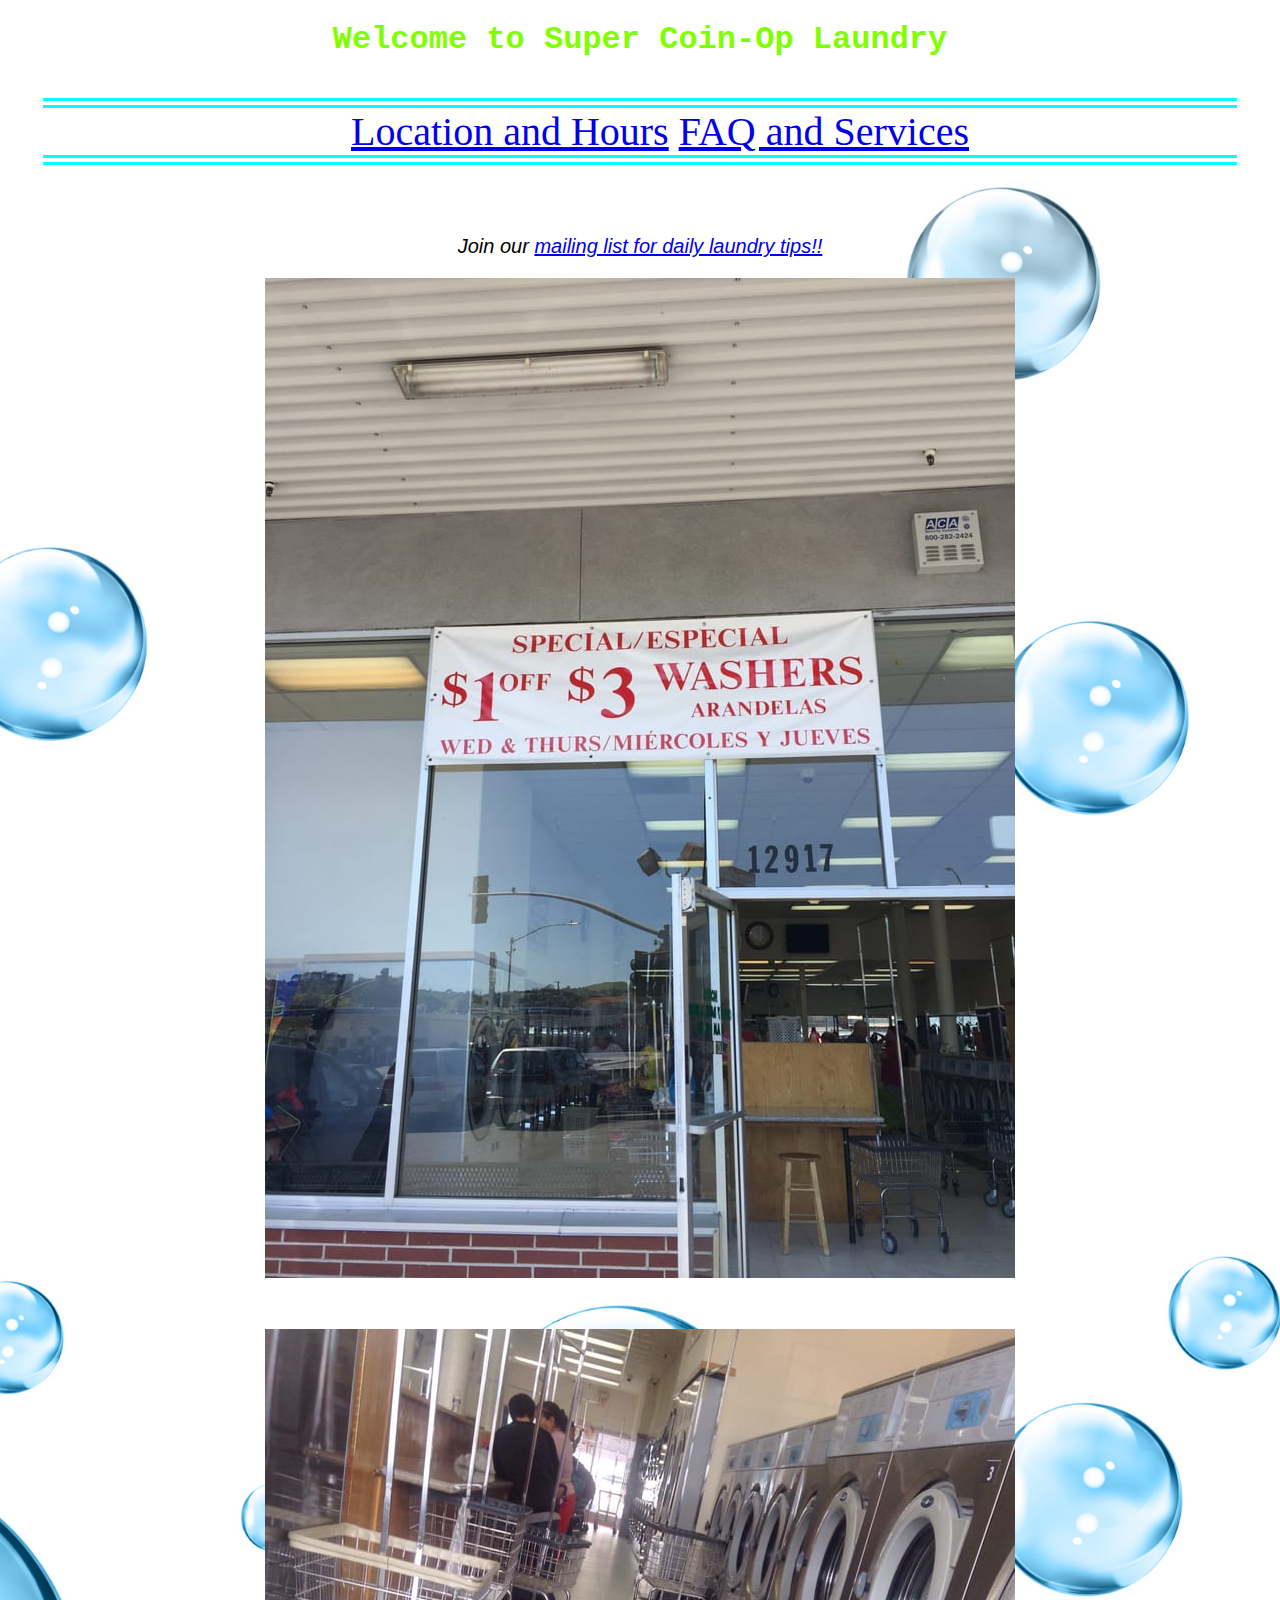
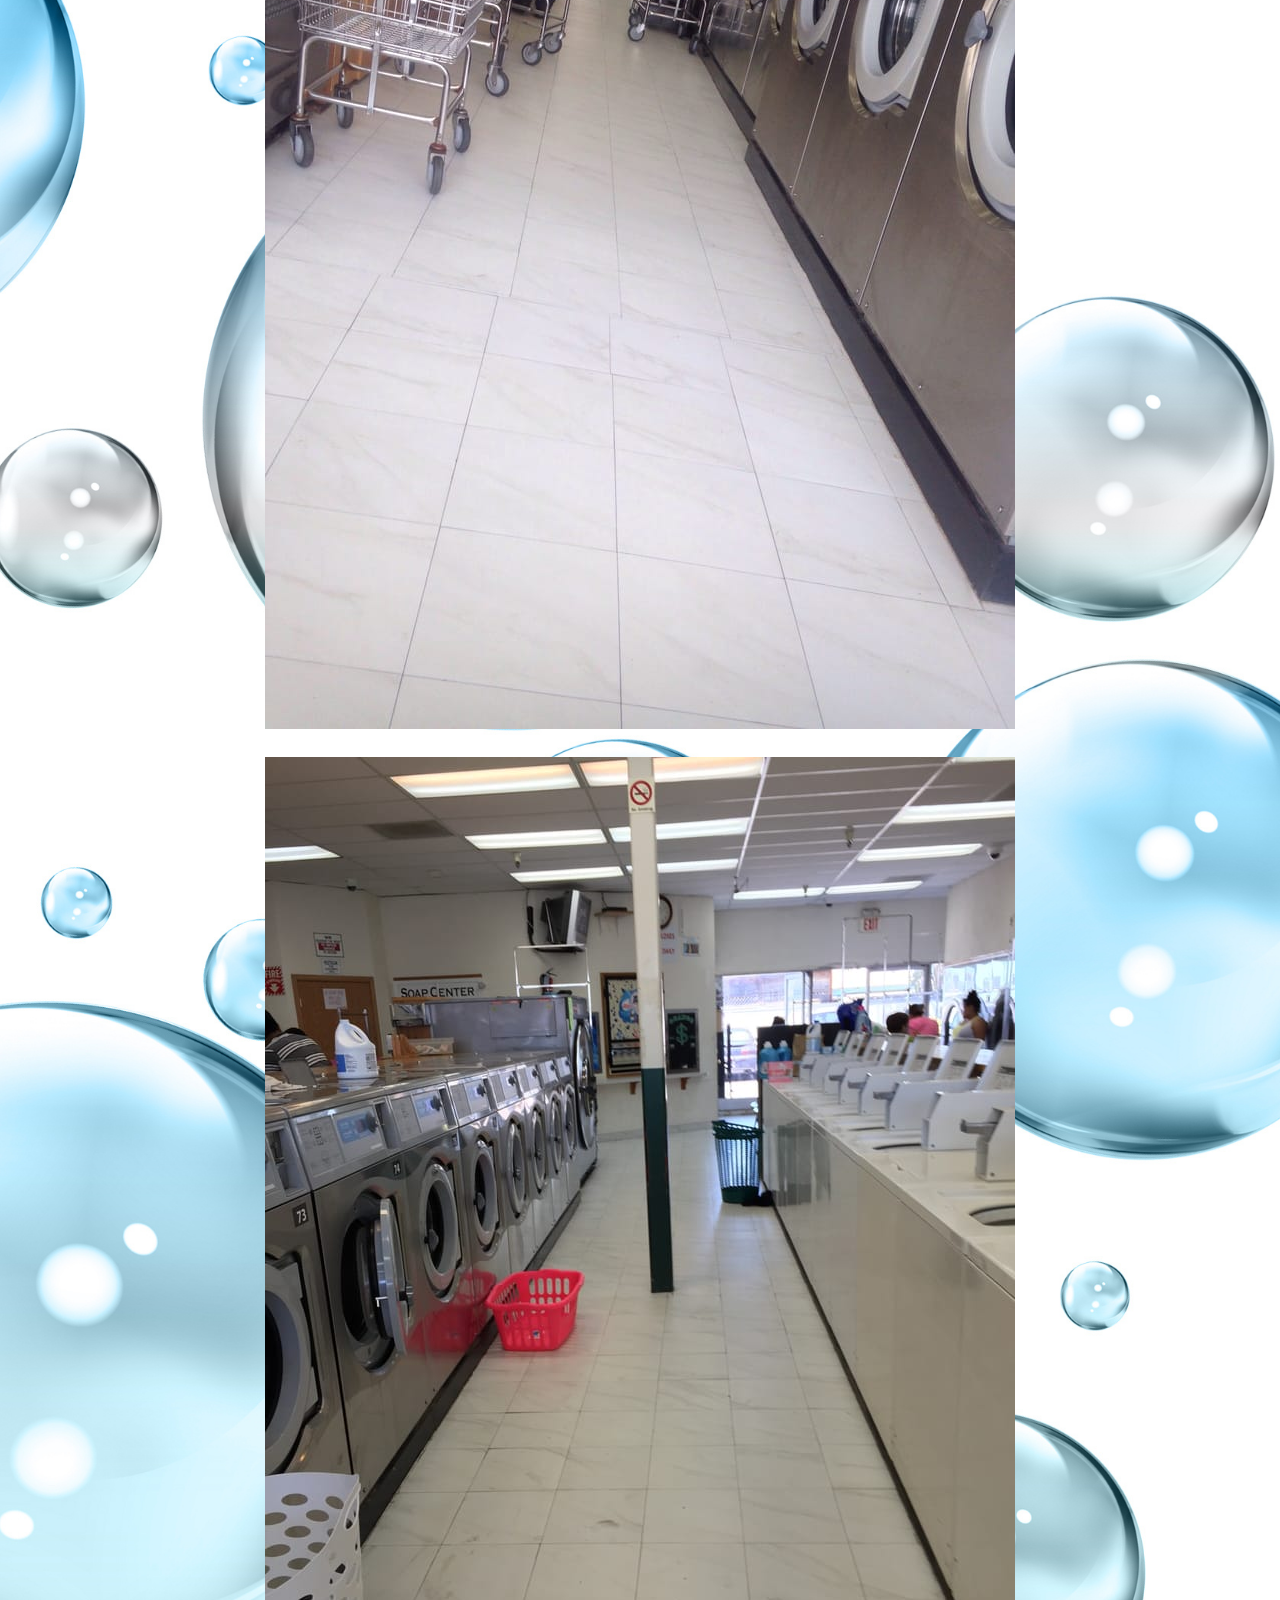
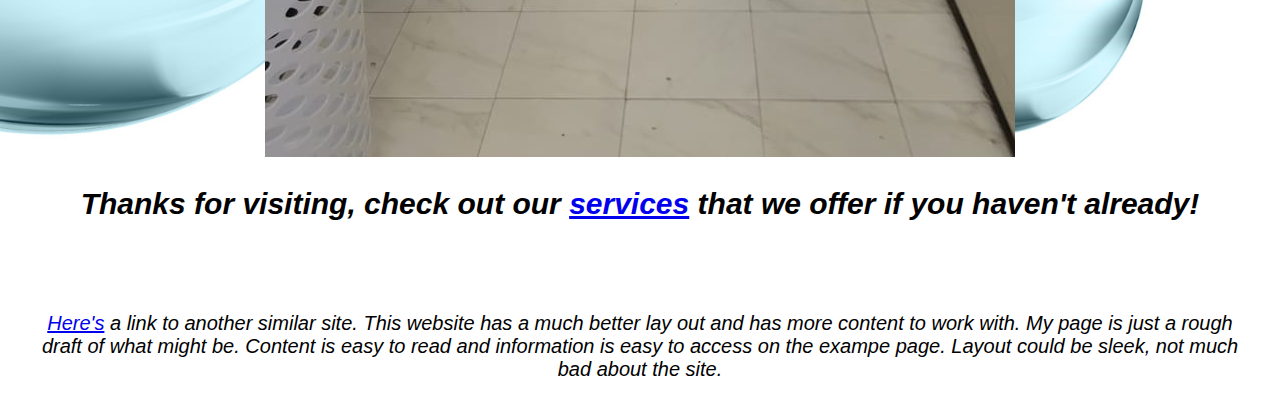
<file: index.html>
<!DOCTYPE html>
<html>
<head>
	<title>Super Coin-Op Laundry</title>
	<link rel="stylesheet" type="text/css" href="styles.css">
</head>
<body>
	<h1>Welcome to Super Coin-Op Laundry</h1>

<nav>
  <ul> 
    <li><a href="info.html">Location and Hours</a></li>
    <li><a href="faq.html">FAQ and Services</a></li>
  </ul>
</nav>


<div class="container">

<p id="mailing">Join our <a href="subscribe.html"> mailing list for daily laundry tips!!</a></p>

<!-- Images -->
<div>
	
	<p class="image">
		<img src="./SuperCoinOp_Pics/Store_front.jpg" alt="Front of Store">
	</p><br>
	<br>
	<p class="image">
		<img src="./SuperCoinOp_Pics/north_wall.jpg" alt="North Side asile from back">
	</p><br>
	<p class="image">
		<img src="./SuperCoinOp_Pics/center_aisle.jpg" alt="Center Aisle View">
	</p>
</div>

<!-- example page & Message to Viewer -->
<div>
	<h2>Thanks for visiting, check out our <a href="faq.html">services</a> that we offer if you haven't already!</h2><br><br>

	<p id="example-page">
	<a href="http://www.greatamericandrycleaners.com/location?gclid=Cj0KEQjw76jGBRDm1K-X_LnrmuEBEiQA8RXYZwlMgj8rmyKQz3x3YKSlSDmXNoPemNZQfpP5wz1bYDsaAlzH8P8HAQ">Here's</a> a link to another similar site. 

	This website has a much better lay out and has more content to work with. My page is just a rough draft of what might be. Content is easy to read and information is easy to access on the exampe page. Layout could be sleek, not much bad about the site. 
	</p>
</div> 

</div>
</body>
</html>
</file>
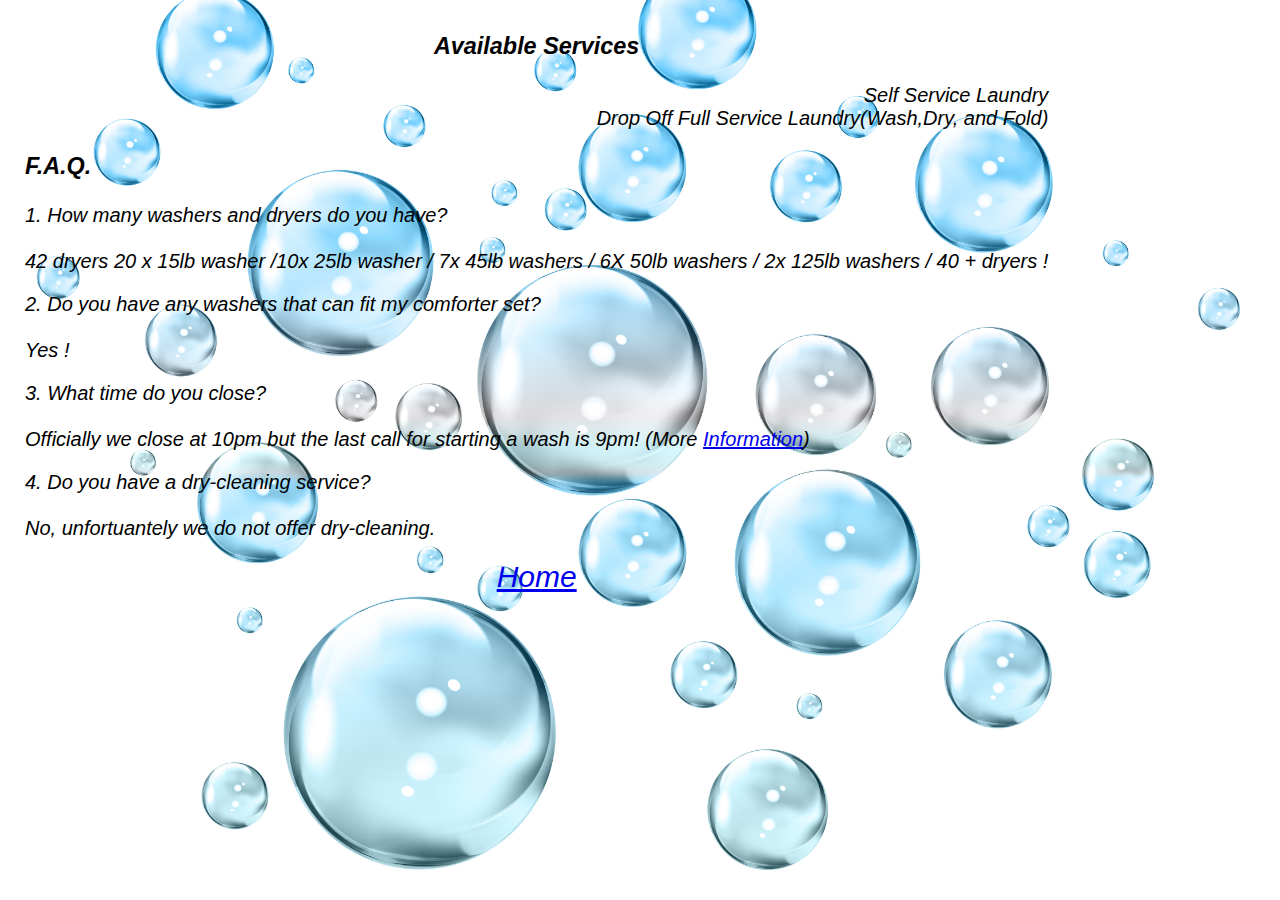
<file: faq.html>
<!DOCTYPE html>
<html>
<head>
	<title>Frequently Asked Questions</title>
	<link rel="stylesheet" type="text/css" href="styles.css">
</head>
<body class="container">

<!-- Services -->


<div>
	<h3 id="service_head">Available Services</h3>
		<p>
			<ul>
			<li class=service>Self Service Laundry</li>
			<li class=service>Drop Off Full Service Laundry(Wash,Dry, and Fold)</li>
	 		</ul> 
	 	</p>
	 </div>

<!-- FAQ -->
<div id="faq_content">
	<h3>F.A.Q.</h3>
		<p> 1. How many washers and dryers do you have?<br><br>42 dryers 20 x 15lb washer /10x 25lb washer / 7x 45lb washers / 6X 50lb washers / 2x 125lb washers / 40 + dryers ! </p>
		<p> 2. Do you have any washers that can fit my comforter set?<br> <br> Yes !</p>
		<p> 3. What time do you close?<br> <br> Officially we close at 10pm but the last call for starting a wash is 9pm! (More <a href="info.html">Information</a>) </p>
		<p> 4. Do you have a dry-cleaning service?<br> <br> No, unfortuantely we do not offer dry-cleaning.</p>
</div>


<footer class="home_link"><a href="index.html">Home</a></footer>



</body>
</html>
</file>
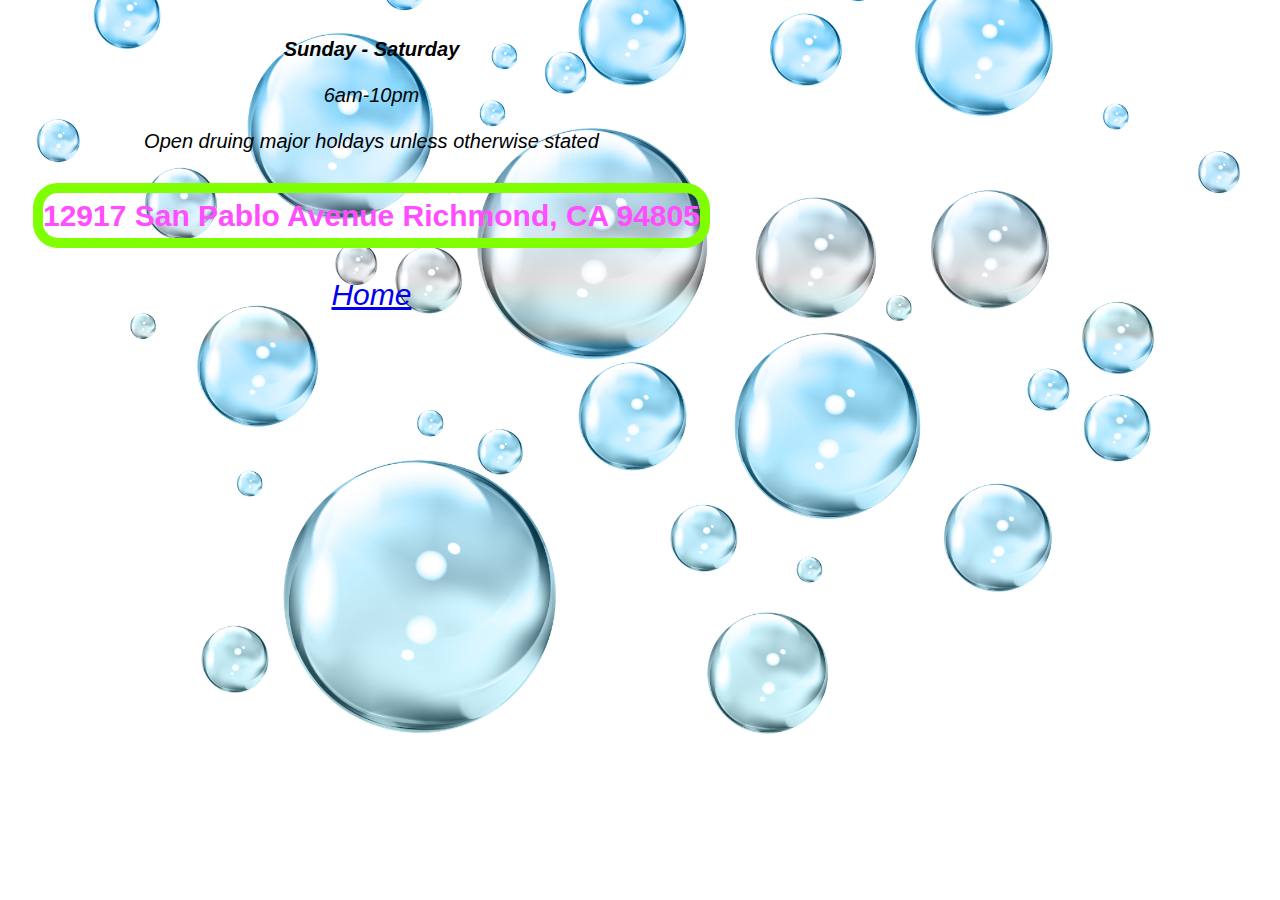
<file: info.html>
<!DOCTYPE html>
<html>
<head>
	<title>Store Hours</title>
	<link rel="stylesheet" type="text/css" href="styles.css">
</head>

<body>
<div class="container">
	<p id="hours">
		<strong>Sunday - Saturday</strong> <br>
			<br>6am-10pm<br> <br>
		<em>Open druing major holdays unless otherwise stated</em>
	<p/>

	<p id="address">
	12917 San Pablo Avenue
	Richmond, CA 94805
	</p>
<div/>

<footer class="home_link"><a href="index.html">Home</a></footer>

	
</body>
</html>
</file>
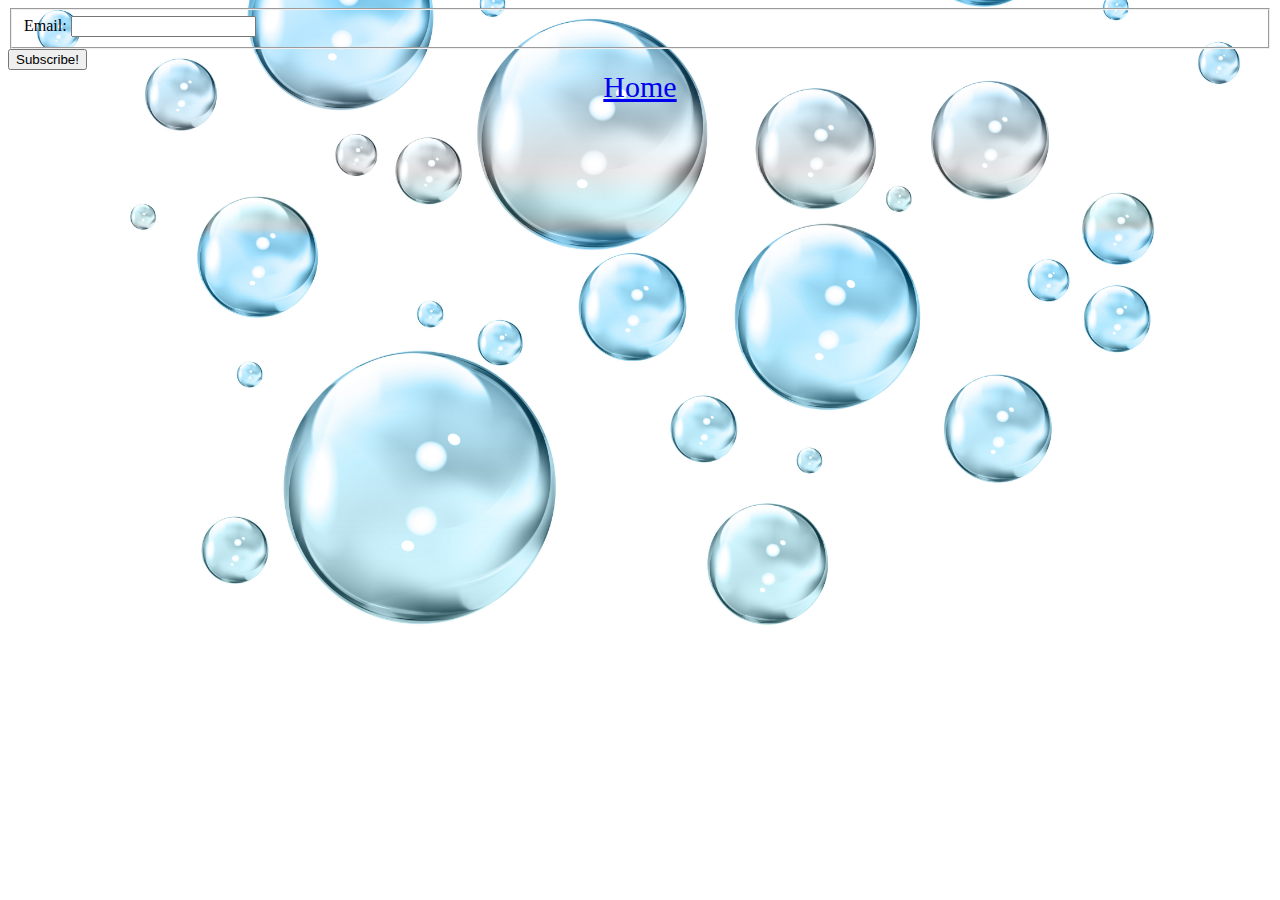
<file: subscribe.html>
<!DOCTYPE html>
<html>
<head>
	<title>Mailing List</title>
	<link rel="stylesheet" type="text/css" href="styles.css">
</head>
<body>
<form name= "SuperCoin_mailing_list" action="subscribe2.html" method="post">
<fieldset>
	<div>
      <label>Email:</label>
      <input type="email" name="Email">
    </div>
</fieldset>
	<button>Subscribe!</button>

<footer class="home_link"><a href="index.html">Home</a></footer>

</body>
</html>
</file>
<file: styles.css>
/*V--Index.html--V*/


body {
    background-image: url("./SuperCoinOp_Pics/bubbles.jpg");
    background-position: center;
	background-repeat: no-repeat;
	background-size: cover;
}

.container{
	margin: 10px 25px 10px 25px;
	display: inline-block;
	font: italic 20px arial, sans-serif;
	text-align: center;
}


body h1 {
	font-family: courier, sans-serif;
	color: #7FFF00;
	text-align: center;
}

body h2 {
	text-align: center;
}

nav ul li {
	list-style-type: none;
	display: inline-block;
}

nav ul {
	text-align: center;
	color: magenta;
	font-size: 40px;
	border-bottom: 10px double #00FFFF;  
	border-top: 10px double #00FFFF;
	margin-left:35px;
	margin-right:35px; 
}


.image {
	margin: auto;
	display: block;
	text-align: center;
}	

.example-page {  
	text-align: center; /*centers the text*/
}

--------------------------------
/*Info Page*/

#hours {
	font: bold 40px arial, sans-serif;
	text-align: center;
    border: 10px solid #7FFF00;
    border-radius: 25px;
    line-height: 1.5;
    vertical-align: middle;
    padding-top: 50px;
    padding-right: 30px;
    padding-bottom: 50px;
    padding-left: 80px;
}

#address {
	font: bold 30px arial, sans-serif;
	text-align: center;
	border: 10px solid #7FFF00;
	border-radius: 25px;
	line-height: 1.5;
	vertical-align: middle;
	color: #ff4dff;
}
------------------------------
/*FAQ Page*/
#service_head {
	text-align: right;
}

.service {
	text-align: right;
	list-style: none;
}



#faq_content {
	text-align: left;
}

.home_link {
	text-align: center;
	font-size: 30px;
}
</file>
